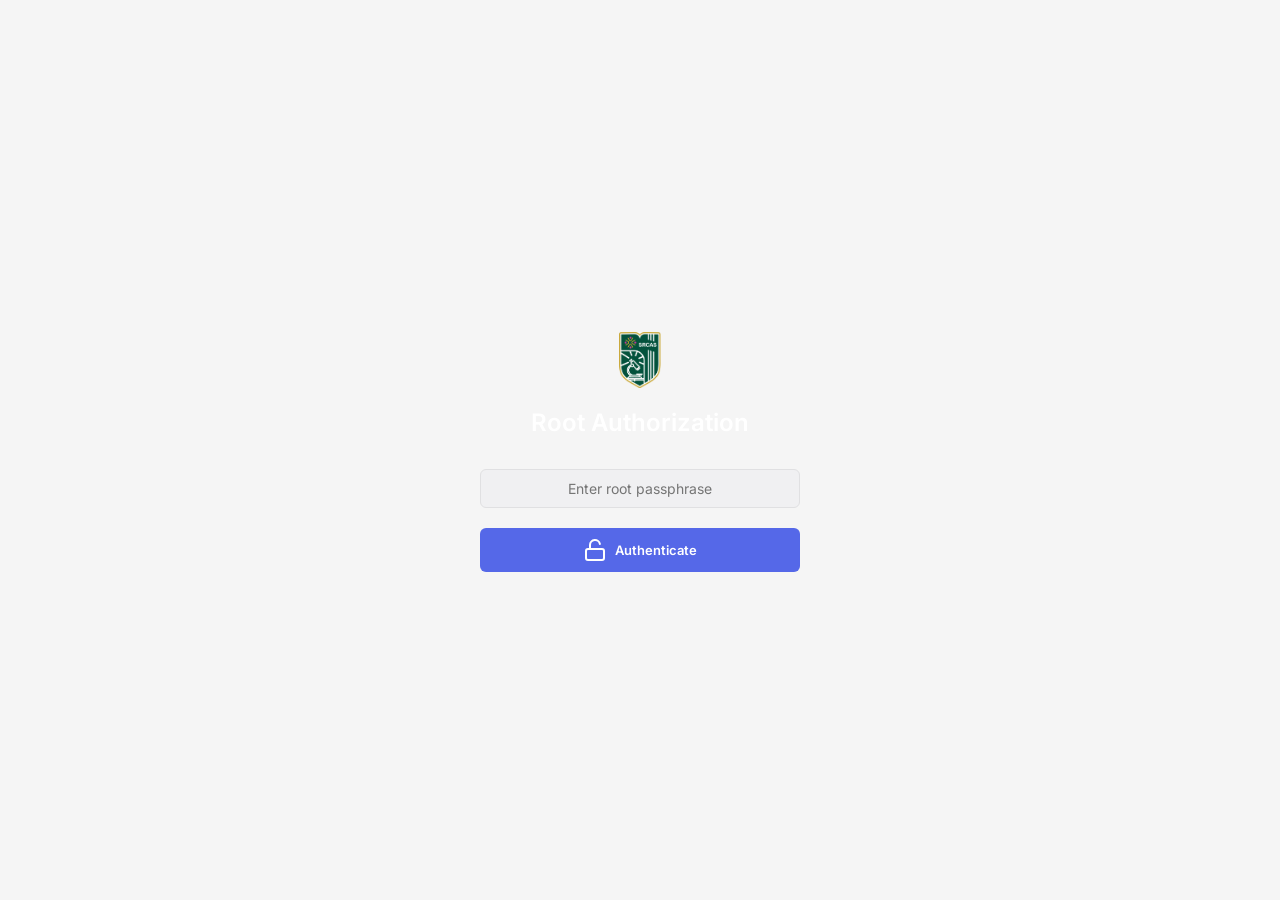
<file: static/admin.html>
<!DOCTYPE html>
<html lang="en">
<head>
    <meta charset="UTF-8">
    <meta name="viewport" content="width=device-width, initial-scale=1.0">
    <title>SRCAS Root Admin</title>
    <link rel="stylesheet" href="/static/fonts/inter.css">
    <link rel="stylesheet" href="/static/style.css?v=1.4">
    <script src="/static/lucide.min.js"></script>
    <style>
        .hidden { display: none !important; }
        .login-wrapper {
            display: flex;
            align-items: center;
            justify-content: center;
            min-height: 100vh;
            background-color: var(--color-bg);
        }
        .login-panel {
            background: var(--color-card);
            border-radius: var(--radius-lg);
            padding: 40px;
            width: 100%;
            max-width: 400px;
            border: 1px solid var(--color-gray-800);
            box-shadow: var(--shadow-lg);
            text-align: center;
        }
        .login-panel h2 {
            margin: 16px 0 32px 0;
            color: white;
            font-size: 24px;
            font-weight: 600;
        }
        .admin-form-row {
            display: flex;
            gap: 12px;
            align-items: stretch;
            flex-wrap: wrap;
        }
        .admin-form-row > input,
        .admin-form-row > select {
            flex: 1;
            min-width: 140px;
        }
        /* Make sure cards fill height nicely */
        .admin-card {
            display: flex;
            flex-direction: column;
            height: 100%;
        }
        .admin-card .card-body {
            flex: 1;
            display: flex;
            flex-direction: column;
            justify-content: space-between;
        }
        .admin-card form {
            margin-top: auto;
        }
    </style>
</head>
<body class="theme-nordic">
    <div id="toast-container" class="toast-container"></div>
    
    <!-- Login Screen -->
    <div class="login-wrapper" id="login-view">
        <div class="login-panel">
            <div style="margin: 0 auto 16px auto; width: 64px; height: 64px; display: flex; justify-content: center; align-items: center;">
                <img src="/static/srcas_logo.png" alt="SRCAS" style="width: 56px; height: 56px; object-fit: contain;">
            </div>
            <h2>Root Authorization</h2>
            <form id="login-form">
                <div class="form-group" style="margin-bottom: 20px;">
                    <input type="password" id="admin-password" class="form-control" placeholder="Enter root passphrase" required style="text-align: center;">
                </div>
                <button type="submit" class="btn btn-primary" style="width: 100%;">
                    <i data-lucide="unlock"></i> <span>Authenticate</span>
                </button>
            </form>
        </div>
    </div>

    <!-- Dashboard Screen -->
    <div class="app-container hidden" id="dashboard-view">
        <aside class="sidebar">
            <div class="sidebar-brand">
                <img src="/static/srcas_logo.png" alt="SRCAS" class="brand-logo-img">
                <div class="brand-text">
                    <h2>SRCAS</h2>
                    <span>Root Admin</span>
                </div>
            </div>
            <nav class="sidebar-menu">
                <a href="#" class="menu-item active">
                    <i data-lucide="terminal-square"></i>
                    <span>Admin Tools</span>
                </a>
                <a href="/" class="menu-item">
                    <i data-lucide="arrow-left"></i>
                    <span>Back to App</span>
                </a>
            </nav>
            <div class="sidebar-footer">
                <button id="logout-btn" class="btn btn-danger" style="width: 100%;">
                    <i data-lucide="log-out"></i>
                    <span>Logout</span>
                </button>
            </div>
        </aside>

        <main class="content-area">
            <header class="top-header">
                <div class="header-title">
                    <h1>Admin Dashboard</h1>
                    <p class="text-secondary">Root privileges and system overrides</p>
                </div>
                <div class="header-actions">
                    <div class="time-widget" style="background: rgba(37, 99, 235, 0.1); border-color: rgba(37, 99, 235, 0.2); color: var(--color-primary);">
                        <i data-lucide="shield"></i>
                        <span>Root Session Active</span>
                    </div>
                </div>
            </header>

            <div class="tab-content-container">
                <section class="tab-content active">
                    <div class="dashboard-grid" style="display: grid; grid-template-columns: repeat(auto-fit, minmax(400px, 1fr)); gap: 24px;">
                        
                        <div class="dashboard-card form-column admin-card" style="grid-column: 1 / -1;">
                            <div class="card-header">
                                <div class="card-header-title">
                                    <div class="metric-icon blue-glow" style="width: 32px; height: 32px;"><i data-lucide="camera" style="width: 16px;"></i></div>
                                    <h3 style="margin: 0;">Private Face Registration</h3>
                                </div>
                            </div>
                            <div class="card-body">
                                <p class="text-secondary" style="margin-bottom: 20px;">Securely register a new user face into the system. The camera feed is disabled by default.</p>
                                <label class="confidence-toggle admin-confidence-toggle" for="admin-confidence-60-toggle">
                                    <input type="checkbox" id="admin-confidence-60-toggle">
                                    <span>Require 60%+ confidence for face attendance</span>
                                </label>
                                
                                <form id="admin-register-form">
                                    <div class="form-group admin-form-row" style="margin-bottom: 12px;">
                                        <input type="text" id="admin-reg-no" class="form-control" placeholder="Registration No (e.g. FY-2026-001)" required>
                                        <button type="submit" class="btn btn-primary" id="btn-start-reg"><i data-lucide="video"></i> Start Camera</button>
                                    </div>
                                </form>

                                <div id="admin-camera-container" class="hidden" style="margin-top: 20px; text-align: center; position: relative;">
                                    <video id="admin-video" autoplay playsinline muted style="width: 100%; max-width: 400px; border-radius: 10px; border: 2px solid var(--color-primary);"></video>
                                    <canvas id="admin-canvas" style="display: none;"></canvas>
                                    
                                    <div id="admin-countdown-overlay" style="display: none; position: absolute; top: 0; left: 0; right: 0; bottom: 0; align-items: center; justify-content: center; background: rgba(0,0,0,0.5); border-radius: 10px;">
                                        <span id="admin-countdown-number" style="font-size: 80px; color: white; font-weight: bold; text-shadow: 0 4px 10px rgba(0,0,0,0.8);">6</span>
                                    </div>

                                    <div id="admin-progress-container" style="display: none; margin-top: 15px; width: 100%; max-width: 400px; margin-inline: auto;">
                                        <div style="display: flex; justify-content: space-between; margin-bottom: 5px; font-size: 12px; color: var(--text-secondary);">
                                            <span>Capturing Faces...</span>
                                            <span id="admin-progress-text">0%</span>
                                        </div>
                                        <div style="height: 8px; background: rgba(0,0,0,0.5); border-radius: 4px; overflow: hidden;">
                                            <div id="admin-progress-bar" style="height: 100%; width: 0%; background: var(--color-primary); transition: width 0.3s ease;"></div>
                                        </div>
                                    </div>
                                </div>
                            </div>
                        </div>
                        
                        <div class="dashboard-card form-column admin-card">
                            <div class="card-header">
                                <div class="card-header-title">
                                    <div class="metric-icon blue-glow" style="width: 32px; height: 32px;"><i data-lucide="clock" style="width: 16px;"></i></div>
                                    <h3 style="margin: 0;">Force Attendance Log</h3>
                                </div>
                            </div>
                            <div class="card-body">
                                <p class="text-secondary" style="margin-bottom: 20px;">Bypass camera detection and manually force a check-in or check-out event.</p>
                                <form id="manual-log-form">
                                    <div class="form-group admin-form-row">
                                        <input type="text" id="manual-reg" class="form-control" placeholder="Registration No" required>
                                        <select id="manual-mode" class="form-control" style="flex: 0.8;">
                                            <option value="check_in">Check In</option>
                                            <option value="check_out">Check Out</option>
                                        </select>
                                        <button type="submit" class="btn btn-success"><i data-lucide="play"></i></button>
                                    </div>
                                </form>
                            </div>
                        </div>

                        <div class="dashboard-card form-column admin-card">
                            <div class="card-header">
                                <div class="card-header-title">
                                    <div class="metric-icon purple-glow" style="width: 32px; height: 32px;"><i data-lucide="file-edit" style="width: 16px;"></i></div>
                                    <h3 style="margin: 0;">Modify Timestamp</h3>
                                </div>
                            </div>
                            <div class="card-body">
                                <p class="text-secondary" style="margin-bottom: 20px;">Overwrite the exact HH:MM:SS timestamps for an existing log.</p>
                                <form id="edit-log-form">
                                    <div class="form-group admin-form-row" style="margin-bottom: 12px;">
                                        <input type="text" id="edit-reg" class="form-control" placeholder="Reg No" required>
                                        <input type="date" id="edit-date" class="form-control" required>
                                    </div>
                                    <div class="form-group admin-form-row">
                                        <input type="time" id="edit-in" class="form-control" placeholder="IN (HH:MM:SS)" step="1">
                                        <input type="time" id="edit-out" class="form-control" placeholder="OUT (HH:MM:SS)" step="1">
                                        <button type="submit" class="btn btn-warning"><i data-lucide="save"></i></button>
                                    </div>
                                </form>
                            </div>
                        </div>

                        <div class="dashboard-card form-column admin-card">
                            <div class="card-header">
                                <div class="card-header-title">
                                    <div class="metric-icon green-glow" style="width: 32px; height: 32px;"><i data-lucide="unlock-keyhole" style="width: 16px;"></i></div>
                                    <h3 style="margin: 0;">Release Cooldown</h3>
                                </div>
                            </div>
                            <div class="card-body">
                                <p class="text-secondary" style="margin-bottom: 20px;">Bypass the 1.5-minute anti-spam cooldown lock for a specific user.</p>
                                <form id="cooldown-form">
                                    <div class="form-group admin-form-row">
                                        <input type="text" id="cooldown-reg" class="form-control" placeholder="Reg No (or type 'ALL')" required>
                                        <button type="submit" class="btn btn-primary"><i data-lucide="zap"></i> Release</button>
                                    </div>
                                </form>
                            </div>
                        </div>

                        <div class="dashboard-card form-column admin-card">
                            <div class="card-header">
                                <div class="card-header-title">
                                    <div class="metric-icon yellow-glow" style="width: 32px; height: 32px;"><i data-lucide="log-out" style="width: 16px;"></i></div>
                                    <h3 style="margin: 0;">Force Checkout (In Only)</h3>
                                </div>
                            </div>
                            <div class="card-body">
                                <p class="text-secondary" style="margin-bottom: 20px;">Force check-out all users who are currently checked in (already in campus), leaving absent users untouched.</p>
                                <form id="force-checkout-active-form">
                                    <div class="form-group admin-form-row">
                                        <button type="submit" class="btn btn-warning" style="width: 100%;"><i data-lucide="log-out"></i> Force Checkout Active</button>
                                    </div>
                                </form>
                            </div>
                        </div>

                        <div class="dashboard-card form-column admin-card">
                            <div class="card-header">
                                <div class="card-header-title">
                                    <div class="metric-icon red-glow" style="width: 32px; height: 32px;"><i data-lucide="power-off" style="width: 16px;"></i></div>
                                    <h3 style="margin: 0;">Session Ended</h3>
                                </div>
                            </div>
                            <div class="card-body">
                                <p class="text-secondary" style="margin-bottom: 20px;">Mark all users who haven't checked out today as Absent (MISSED).</p>
                                <form id="end-session-form">
                                    <div class="form-group admin-form-row">
                                        <button type="submit" class="btn btn-danger" style="width: 100%;"><i data-lucide="power"></i> End Session</button>
                                    </div>
                                </form>
                            </div>
                        </div>

                        <div class="dashboard-card form-column admin-card">
                            <div class="card-header">
                                <div class="card-header-title">
                                    <div class="metric-icon red-glow" style="width: 32px; height: 32px;"><i data-lucide="trash-2" style="width: 16px;"></i></div>
                                    <h3 style="margin: 0;">Erase Identity</h3>
                                </div>
                            </div>
                            <div class="card-body">
                                <p class="text-secondary" style="margin-bottom: 20px;">Permanently delete a user, wiping their face embeddings and all history.</p>
                                <form id="remove-user-form">
                                    <div class="form-group admin-form-row">
                                        <input type="text" id="remove-reg" class="form-control" placeholder="Registration No" required>
                                        <button type="submit" class="btn btn-danger"><i data-lucide="user-x"></i> Purge</button>
                                    </div>
                                </form>
                            </div>
                        </div>

                        <!-- Active User Cooldowns Card -->
                        <div class="dashboard-card form-column admin-card" style="grid-column: 1 / -1; margin-top: 10px;">
                            <div class="card-header" style="display: flex; justify-content: space-between; align-items: center; flex-wrap: wrap; gap: 10px;">
                                <div class="card-header-title">
                                    <div class="metric-icon red-glow" style="width: 32px; height: 32px;"><i data-lucide="snowflake" style="width: 16px;"></i></div>
                                    <h3 style="margin: 0;">Active User Cooldowns</h3>
                                </div>
                                <div style="display: flex; gap: 10px; align-items: center;">
                                    <span id="cooldown-summary-badge" class="badge" style="background: rgba(239, 68, 68, 0.15); color: var(--color-danger); font-size: 13px; padding: 6px 12px; border-radius: 20px; font-weight: 600;">0 Active</span>
                                    <button id="clear-all-cooldowns-btn" class="btn btn-danger btn-sm"><i data-lucide="shield-alert"></i> Clear All Cooldowns</button>
                                </div>
                            </div>
                            <div class="card-body">
                                <p class="text-secondary" style="margin-bottom: 15px;">Monitor students currently locked in anti-spam cooldown across all kiosks and selectively or globally release locks.</p>
                                
                                <div style="display: flex; gap: 12px; margin-bottom: 15px; flex-wrap: wrap;">
                                    <input type="text" id="cooldown-search-input" class="form-control" placeholder="Search by reg no, name..." style="flex: 2; min-width: 200px;">
                                    <button id="refresh-cooldown-list-btn" class="btn btn-secondary btn-sm"><i data-lucide="refresh-cw"></i> Refresh</button>
                                </div>

                                <div style="max-height: 250px; overflow-y: auto; border: 1px solid var(--color-gray-800); border-radius: 8px;">
                                    <table class="table" style="width: 100%; border-collapse: collapse; text-align: left;">
                                        <thead style="position: sticky; top: 0; background: var(--color-card); border-bottom: 1px solid var(--color-gray-800); z-index: 2;">
                                            <tr>
                                                <th style="padding: 10px 14px;">Reg No</th>
                                                <th style="padding: 10px 14px;">Name</th>
                                                <th style="padding: 10px 14px;">Department</th>
                                                <th style="padding: 10px 14px;">Cooldown Remaining</th>
                                                <th style="padding: 10px 14px; text-align: center;">Action</th>
                                            </tr>
                                        </thead>
                                        <tbody id="cooldown-tbody">
                                            <tr>
                                                <td colspan="5" style="text-align: center; padding: 20px; color: var(--text-secondary);">No active cooldowns found.</td>
                                            </tr>
                                        </tbody>
                                    </table>
                                </div>
                            </div>
                        </div>

                        <!-- Face Embeddings Registry Card -->
                        <div class="dashboard-card form-column admin-card" style="grid-column: 1 / -1; margin-top: 10px;">
                            <div class="card-header" style="display: flex; justify-content: space-between; align-items: center;">
                                <div class="card-header-title">
                                    <div class="metric-icon blue-glow" style="width: 32px; height: 32px;"><i data-lucide="scan-face" style="width: 16px;"></i></div>
                                    <h3 style="margin: 0;">Face Embeddings Registry</h3>
                                </div>
                                <span id="face-embeddings-summary-badge" class="badge" style="background: rgba(37, 99, 235, 0.15); color: var(--color-primary); font-size: 13px; padding: 6px 12px; border-radius: 20px; font-weight: 600;">Loading...</span>
                            </div>
                            <div class="card-body">
                                <p class="text-secondary" style="margin-bottom: 15px;">Verify which students have enrolled face embeddings and identify students missing face data for attendance recognition.</p>
                                
                                <div style="display: flex; gap: 12px; margin-bottom: 15px; flex-wrap: wrap;">
                                    <input type="text" id="face-search-input" class="form-control" placeholder="Search by name, reg no, dept..." style="flex: 2; min-width: 200px;">
                                    <select id="face-filter-select" class="form-control" style="flex: 1; min-width: 150px;">
                                        <option value="all">All Students</option>
                                        <option value="registered">Registered Faces Only</option>
                                        <option value="missing">Missing Face Data Only</option>
                                    </select>
                                    <button id="refresh-face-list-btn" class="btn btn-secondary btn-sm"><i data-lucide="refresh-cw"></i> Refresh</button>
                                </div>

                                <div style="max-height: 350px; overflow-y: auto; border: 1px solid var(--color-gray-800); border-radius: 8px;">
                                    <table class="table" style="width: 100%; border-collapse: collapse; text-align: left;">
                                        <thead style="position: sticky; top: 0; background: var(--color-card); border-bottom: 1px solid var(--color-gray-800); z-index: 2;">
                                            <tr>
                                                <th style="padding: 10px 14px;">Reg No</th>
                                                <th style="padding: 10px 14px;">Name</th>
                                                <th style="padding: 10px 14px;">Department</th>
                                                <th style="padding: 10px 14px;">Shift</th>
                                                <th style="padding: 10px 14px; text-align: center;">Face Status</th>
                                            </tr>
                                        </thead>
                                        <tbody id="face-embeddings-tbody">
                                            <tr>
                                                <td colspan="5" style="text-align: center; padding: 20px; color: var(--text-secondary);">Loading student registry...</td>
                                            </tr>
                                        </tbody>
                                    </table>
                                </div>
                            </div>
                        </div>

                    </div>
                </section>
            </div>
        </main>
    </div>

    <script src="/static/admin.js?v=1.1"></script>
    <script>lucide.createIcons();</script>
</body>
</html>
</file>
<file: static/fonts/inter.css>
/* cyrillic-ext */
@font-face {
  font-family: 'Inter';
  font-style: normal;
  font-weight: 300;
  font-display: swap;
  src: url(inter-3.woff2) format('woff2');
  unicode-range: U+0460-052F, U+1C80-1C8A, U+20B4, U+2DE0-2DFF, U+A640-A69F, U+FE2E-FE2F;
}
/* cyrillic */
@font-face {
  font-family: 'Inter';
  font-style: normal;
  font-weight: 300;
  font-display: swap;
  src: url(inter-0.woff2) format('woff2');
  unicode-range: U+0301, U+0400-045F, U+0490-0491, U+04B0-04B1, U+2116;
}
/* greek-ext */
@font-face {
  font-family: 'Inter';
  font-style: normal;
  font-weight: 300;
  font-display: swap;
  src: url(inter-6.woff2) format('woff2');
  unicode-range: U+1F00-1FFF;
}
/* greek */
@font-face {
  font-family: 'Inter';
  font-style: normal;
  font-weight: 300;
  font-display: swap;
  src: url(inter-5.woff2) format('woff2');
  unicode-range: U+0370-0377, U+037A-037F, U+0384-038A, U+038C, U+038E-03A1, U+03A3-03FF;
}
/* vietnamese */
@font-face {
  font-family: 'Inter';
  font-style: normal;
  font-weight: 300;
  font-display: swap;
  src: url(inter-1.woff2) format('woff2');
  unicode-range: U+0102-0103, U+0110-0111, U+0128-0129, U+0168-0169, U+01A0-01A1, U+01AF-01B0, U+0300-0301, U+0303-0304, U+0308-0309, U+0323, U+0329, U+1EA0-1EF9, U+20AB;
}
/* latin-ext */
@font-face {
  font-family: 'Inter';
  font-style: normal;
  font-weight: 300;
  font-display: swap;
  src: url(inter-2.woff2) format('woff2');
  unicode-range: U+0100-02BA, U+02BD-02C5, U+02C7-02CC, U+02CE-02D7, U+02DD-02FF, U+0304, U+0308, U+0329, U+1D00-1DBF, U+1E00-1E9F, U+1EF2-1EFF, U+2020, U+20A0-20AB, U+20AD-20C0, U+2113, U+2C60-2C7F, U+A720-A7FF;
}
/* latin */
@font-face {
  font-family: 'Inter';
  font-style: normal;
  font-weight: 300;
  font-display: swap;
  src: url(inter-4.woff2) format('woff2');
  unicode-range: U+0000-00FF, U+0131, U+0152-0153, U+02BB-02BC, U+02C6, U+02DA, U+02DC, U+0304, U+0308, U+0329, U+2000-206F, U+20AC, U+2122, U+2191, U+2193, U+2212, U+2215, U+FEFF, U+FFFD;
}
/* cyrillic-ext */
@font-face {
  font-family: 'Inter';
  font-style: normal;
  font-weight: 400;
  font-display: swap;
  src: url(inter-3.woff2) format('woff2');
  unicode-range: U+0460-052F, U+1C80-1C8A, U+20B4, U+2DE0-2DFF, U+A640-A69F, U+FE2E-FE2F;
}
/* cyrillic */
@font-face {
  font-family: 'Inter';
  font-style: normal;
  font-weight: 400;
  font-display: swap;
  src: url(inter-0.woff2) format('woff2');
  unicode-range: U+0301, U+0400-045F, U+0490-0491, U+04B0-04B1, U+2116;
}
/* greek-ext */
@font-face {
  font-family: 'Inter';
  font-style: normal;
  font-weight: 400;
  font-display: swap;
  src: url(inter-6.woff2) format('woff2');
  unicode-range: U+1F00-1FFF;
}
/* greek */
@font-face {
  font-family: 'Inter';
  font-style: normal;
  font-weight: 400;
  font-display: swap;
  src: url(inter-5.woff2) format('woff2');
  unicode-range: U+0370-0377, U+037A-037F, U+0384-038A, U+038C, U+038E-03A1, U+03A3-03FF;
}
/* vietnamese */
@font-face {
  font-family: 'Inter';
  font-style: normal;
  font-weight: 400;
  font-display: swap;
  src: url(inter-1.woff2) format('woff2');
  unicode-range: U+0102-0103, U+0110-0111, U+0128-0129, U+0168-0169, U+01A0-01A1, U+01AF-01B0, U+0300-0301, U+0303-0304, U+0308-0309, U+0323, U+0329, U+1EA0-1EF9, U+20AB;
}
/* latin-ext */
@font-face {
  font-family: 'Inter';
  font-style: normal;
  font-weight: 400;
  font-display: swap;
  src: url(inter-2.woff2) format('woff2');
  unicode-range: U+0100-02BA, U+02BD-02C5, U+02C7-02CC, U+02CE-02D7, U+02DD-02FF, U+0304, U+0308, U+0329, U+1D00-1DBF, U+1E00-1E9F, U+1EF2-1EFF, U+2020, U+20A0-20AB, U+20AD-20C0, U+2113, U+2C60-2C7F, U+A720-A7FF;
}
/* latin */
@font-face {
  font-family: 'Inter';
  font-style: normal;
  font-weight: 400;
  font-display: swap;
  src: url(inter-4.woff2) format('woff2');
  unicode-range: U+0000-00FF, U+0131, U+0152-0153, U+02BB-02BC, U+02C6, U+02DA, U+02DC, U+0304, U+0308, U+0329, U+2000-206F, U+20AC, U+2122, U+2191, U+2193, U+2212, U+2215, U+FEFF, U+FFFD;
}
/* cyrillic-ext */
@font-face {
  font-family: 'Inter';
  font-style: normal;
  font-weight: 500;
  font-display: swap;
  src: url(inter-3.woff2) format('woff2');
  unicode-range: U+0460-052F, U+1C80-1C8A, U+20B4, U+2DE0-2DFF, U+A640-A69F, U+FE2E-FE2F;
}
/* cyrillic */
@font-face {
  font-family: 'Inter';
  font-style: normal;
  font-weight: 500;
  font-display: swap;
  src: url(inter-0.woff2) format('woff2');
  unicode-range: U+0301, U+0400-045F, U+0490-0491, U+04B0-04B1, U+2116;
}
/* greek-ext */
@font-face {
  font-family: 'Inter';
  font-style: normal;
  font-weight: 500;
  font-display: swap;
  src: url(inter-6.woff2) format('woff2');
  unicode-range: U+1F00-1FFF;
}
/* greek */
@font-face {
  font-family: 'Inter';
  font-style: normal;
  font-weight: 500;
  font-display: swap;
  src: url(inter-5.woff2) format('woff2');
  unicode-range: U+0370-0377, U+037A-037F, U+0384-038A, U+038C, U+038E-03A1, U+03A3-03FF;
}
/* vietnamese */
@font-face {
  font-family: 'Inter';
  font-style: normal;
  font-weight: 500;
  font-display: swap;
  src: url(inter-1.woff2) format('woff2');
  unicode-range: U+0102-0103, U+0110-0111, U+0128-0129, U+0168-0169, U+01A0-01A1, U+01AF-01B0, U+0300-0301, U+0303-0304, U+0308-0309, U+0323, U+0329, U+1EA0-1EF9, U+20AB;
}
/* latin-ext */
@font-face {
  font-family: 'Inter';
  font-style: normal;
  font-weight: 500;
  font-display: swap;
  src: url(inter-2.woff2) format('woff2');
  unicode-range: U+0100-02BA, U+02BD-02C5, U+02C7-02CC, U+02CE-02D7, U+02DD-02FF, U+0304, U+0308, U+0329, U+1D00-1DBF, U+1E00-1E9F, U+1EF2-1EFF, U+2020, U+20A0-20AB, U+20AD-20C0, U+2113, U+2C60-2C7F, U+A720-A7FF;
}
/* latin */
@font-face {
  font-family: 'Inter';
  font-style: normal;
  font-weight: 500;
  font-display: swap;
  src: url(inter-4.woff2) format('woff2');
  unicode-range: U+0000-00FF, U+0131, U+0152-0153, U+02BB-02BC, U+02C6, U+02DA, U+02DC, U+0304, U+0308, U+0329, U+2000-206F, U+20AC, U+2122, U+2191, U+2193, U+2212, U+2215, U+FEFF, U+FFFD;
}
/* cyrillic-ext */
@font-face {
  font-family: 'Inter';
  font-style: normal;
  font-weight: 600;
  font-display: swap;
  src: url(inter-3.woff2) format('woff2');
  unicode-range: U+0460-052F, U+1C80-1C8A, U+20B4, U+2DE0-2DFF, U+A640-A69F, U+FE2E-FE2F;
}
/* cyrillic */
@font-face {
  font-family: 'Inter';
  font-style: normal;
  font-weight: 600;
  font-display: swap;
  src: url(inter-0.woff2) format('woff2');
  unicode-range: U+0301, U+0400-045F, U+0490-0491, U+04B0-04B1, U+2116;
}
/* greek-ext */
@font-face {
  font-family: 'Inter';
  font-style: normal;
  font-weight: 600;
  font-display: swap;
  src: url(inter-6.woff2) format('woff2');
  unicode-range: U+1F00-1FFF;
}
/* greek */
@font-face {
  font-family: 'Inter';
  font-style: normal;
  font-weight: 600;
  font-display: swap;
  src: url(inter-5.woff2) format('woff2');
  unicode-range: U+0370-0377, U+037A-037F, U+0384-038A, U+038C, U+038E-03A1, U+03A3-03FF;
}
/* vietnamese */
@font-face {
  font-family: 'Inter';
  font-style: normal;
  font-weight: 600;
  font-display: swap;
  src: url(inter-1.woff2) format('woff2');
  unicode-range: U+0102-0103, U+0110-0111, U+0128-0129, U+0168-0169, U+01A0-01A1, U+01AF-01B0, U+0300-0301, U+0303-0304, U+0308-0309, U+0323, U+0329, U+1EA0-1EF9, U+20AB;
}
/* latin-ext */
@font-face {
  font-family: 'Inter';
  font-style: normal;
  font-weight: 600;
  font-display: swap;
  src: url(inter-2.woff2) format('woff2');
  unicode-range: U+0100-02BA, U+02BD-02C5, U+02C7-02CC, U+02CE-02D7, U+02DD-02FF, U+0304, U+0308, U+0329, U+1D00-1DBF, U+1E00-1E9F, U+1EF2-1EFF, U+2020, U+20A0-20AB, U+20AD-20C0, U+2113, U+2C60-2C7F, U+A720-A7FF;
}
/* latin */
@font-face {
  font-family: 'Inter';
  font-style: normal;
  font-weight: 600;
  font-display: swap;
  src: url(inter-4.woff2) format('woff2');
  unicode-range: U+0000-00FF, U+0131, U+0152-0153, U+02BB-02BC, U+02C6, U+02DA, U+02DC, U+0304, U+0308, U+0329, U+2000-206F, U+20AC, U+2122, U+2191, U+2193, U+2212, U+2215, U+FEFF, U+FFFD;
}
/* cyrillic-ext */
@font-face {
  font-family: 'Inter';
  font-style: normal;
  font-weight: 700;
  font-display: swap;
  src: url(inter-3.woff2) format('woff2');
  unicode-range: U+0460-052F, U+1C80-1C8A, U+20B4, U+2DE0-2DFF, U+A640-A69F, U+FE2E-FE2F;
}
/* cyrillic */
@font-face {
  font-family: 'Inter';
  font-style: normal;
  font-weight: 700;
  font-display: swap;
  src: url(inter-0.woff2) format('woff2');
  unicode-range: U+0301, U+0400-045F, U+0490-0491, U+04B0-04B1, U+2116;
}
/* greek-ext */
@font-face {
  font-family: 'Inter';
  font-style: normal;
  font-weight: 700;
  font-display: swap;
  src: url(inter-6.woff2) format('woff2');
  unicode-range: U+1F00-1FFF;
}
/* greek */
@font-face {
  font-family: 'Inter';
  font-style: normal;
  font-weight: 700;
  font-display: swap;
  src: url(inter-5.woff2) format('woff2');
  unicode-range: U+0370-0377, U+037A-037F, U+0384-038A, U+038C, U+038E-03A1, U+03A3-03FF;
}
/* vietnamese */
@font-face {
  font-family: 'Inter';
  font-style: normal;
  font-weight: 700;
  font-display: swap;
  src: url(inter-1.woff2) format('woff2');
  unicode-range: U+0102-0103, U+0110-0111, U+0128-0129, U+0168-0169, U+01A0-01A1, U+01AF-01B0, U+0300-0301, U+0303-0304, U+0308-0309, U+0323, U+0329, U+1EA0-1EF9, U+20AB;
}
/* latin-ext */
@font-face {
  font-family: 'Inter';
  font-style: normal;
  font-weight: 700;
  font-display: swap;
  src: url(inter-2.woff2) format('woff2');
  unicode-range: U+0100-02BA, U+02BD-02C5, U+02C7-02CC, U+02CE-02D7, U+02DD-02FF, U+0304, U+0308, U+0329, U+1D00-1DBF, U+1E00-1E9F, U+1EF2-1EFF, U+2020, U+20A0-20AB, U+20AD-20C0, U+2113, U+2C60-2C7F, U+A720-A7FF;
}
/* latin */
@font-face {
  font-family: 'Inter';
  font-style: normal;
  font-weight: 700;
  font-display: swap;
  src: url(inter-4.woff2) format('woff2');
  unicode-range: U+0000-00FF, U+0131, U+0152-0153, U+02BB-02BC, U+02C6, U+02DA, U+02DC, U+0304, U+0308, U+0329, U+2000-206F, U+20AC, U+2122, U+2191, U+2193, U+2212, U+2215, U+FEFF, U+FFFD;
}
/* cyrillic-ext */
@font-face {
  font-family: 'Inter';
  font-style: normal;
  font-weight: 800;
  font-display: swap;
  src: url(inter-3.woff2) format('woff2');
  unicode-range: U+0460-052F, U+1C80-1C8A, U+20B4, U+2DE0-2DFF, U+A640-A69F, U+FE2E-FE2F;
}
/* cyrillic */
@font-face {
  font-family: 'Inter';
  font-style: normal;
  font-weight: 800;
  font-display: swap;
  src: url(inter-0.woff2) format('woff2');
  unicode-range: U+0301, U+0400-045F, U+0490-0491, U+04B0-04B1, U+2116;
}
/* greek-ext */
@font-face {
  font-family: 'Inter';
  font-style: normal;
  font-weight: 800;
  font-display: swap;
  src: url(inter-6.woff2) format('woff2');
  unicode-range: U+1F00-1FFF;
}
/* greek */
@font-face {
  font-family: 'Inter';
  font-style: normal;
  font-weight: 800;
  font-display: swap;
  src: url(inter-5.woff2) format('woff2');
  unicode-range: U+0370-0377, U+037A-037F, U+0384-038A, U+038C, U+038E-03A1, U+03A3-03FF;
}
/* vietnamese */
@font-face {
  font-family: 'Inter';
  font-style: normal;
  font-weight: 800;
  font-display: swap;
  src: url(inter-1.woff2) format('woff2');
  unicode-range: U+0102-0103, U+0110-0111, U+0128-0129, U+0168-0169, U+01A0-01A1, U+01AF-01B0, U+0300-0301, U+0303-0304, U+0308-0309, U+0323, U+0329, U+1EA0-1EF9, U+20AB;
}
/* latin-ext */
@font-face {
  font-family: 'Inter';
  font-style: normal;
  font-weight: 800;
  font-display: swap;
  src: url(inter-2.woff2) format('woff2');
  unicode-range: U+0100-02BA, U+02BD-02C5, U+02C7-02CC, U+02CE-02D7, U+02DD-02FF, U+0304, U+0308, U+0329, U+1D00-1DBF, U+1E00-1E9F, U+1EF2-1EFF, U+2020, U+20A0-20AB, U+20AD-20C0, U+2113, U+2C60-2C7F, U+A720-A7FF;
}
/* latin */
@font-face {
  font-family: 'Inter';
  font-style: normal;
  font-weight: 800;
  font-display: swap;
  src: url(inter-4.woff2) format('woff2');
  unicode-range: U+0000-00FF, U+0131, U+0152-0153, U+02BB-02BC, U+02C6, U+02DA, U+02DC, U+0304, U+0308, U+0329, U+2000-206F, U+20AC, U+2122, U+2191, U+2193, U+2212, U+2215, U+FEFF, U+FFFD;
}
</file>
<file: static/style.css>
/* Design tokens — neutral gray palette */
:root {
    --bg-main: #111113;
    --bg-card: #19191c;
    --bg-sidebar: #151517;
    --border-color: #2a2a2e;
    --border-hover: #3a3a3f;
    
    --color-primary: #6e7ff5;
    --color-primary-grad: #6e7ff5;
    --color-success: #3ec97a;
    --color-danger: #e5534b;
    --color-warning: #d29922;
    
    --text-primary: #e2e2e5;
    --text-secondary: #8b8b93;
    --text-muted: #56565e;
    
    --glow-blue: transparent;
    --glow-green: transparent;
    --glow-red: transparent;
    --glow-purple: transparent;
    
    --input-bg: #1e1e21;
    --input-focus-bg: #232326;
    --btn-sec-bg: #1e1e21;
    --btn-sec-hover: #28282c;
    --hover-bg: #1e1e21;
    --log-item-bg: transparent;
    --table-header-bg: #1a1a1d;
    
    --font-main: 'Inter', -apple-system, BlinkMacSystemFont, 'Segoe UI', system-ui, sans-serif;
    --sidebar-width: 240px;
    --header-height: 80px;
}

/* --- LIGHT THEME --- */
body.theme-nordic {
    --bg-main: #f5f5f5;
    --bg-card: #ffffff;
    --bg-sidebar: #fafafa;
    --border-color: #e0e0e2;
    --border-hover: #c8c8cc;
    
    --color-primary: #5568e8;
    --color-primary-grad: #5568e8;
    --color-success: #1a9a52;
    --color-danger: #d1342b;
    --color-warning: #b07d18;
    
    --text-primary: #1a1a1d;
    --text-secondary: #6e6e76;
    --text-muted: #9e9ea6;
    
    --input-bg: #f0f0f2;
    --input-focus-bg: #ffffff;
    --btn-sec-bg: #ebebed;
    --btn-sec-hover: #e0e0e3;
    --hover-bg: #f0f0f2;
    --log-item-bg: transparent;
    --table-header-bg: #f8f8f9;
}

body.theme-nordic select.form-control, body.theme-nordic select {
    background-image: url("data:image/svg+xml;charset=UTF-8,%3Csvg xmlns='http://www.w3.org/2000/svg' width='24' height='24' viewBox='0 0 24 24' fill='none' stroke='%236e6e76' stroke-width='2' stroke-linecap='round' stroke-linejoin='round'%3E%3Cpolyline points='6 9 12 15 18 9'%3E%3C/polyline%3E%3C/svg%3E");
    background-repeat: no-repeat;
    background-position: right 12px center;
    background-size: 16px;
}


* {
    margin: 0;
    padding: 0;
    box-sizing: border-box;
    font-family: var(--font-main);
    -webkit-font-smoothing: antialiased;
}

body {
    background-color: var(--bg-main);
    color: var(--text-primary);
    overflow-x: hidden;
    height: 100vh;
}

/* Scrollbar styling */
::-webkit-scrollbar {
    width: 6px;
    height: 6px;
}
::-webkit-scrollbar-track {
    background: var(--bg-main);
}
::-webkit-scrollbar-thumb {
    background: #1e293b;
    border-radius: 4px;
}
::-webkit-scrollbar-thumb:hover {
    background: #334155;
}

/* Layout container */
.app-container {
    display: flex;
    min-height: 100vh;
}

/* Sidebar navigation */
.sidebar {
    width: var(--sidebar-width);
    background-color: var(--bg-sidebar);
    border-right: 1px solid var(--border-color);
    display: flex;
    flex-direction: column;
    height: 100vh;
    position: fixed;
    z-index: 100;
}

.sidebar-brand {
    padding: 24px;
    display: flex;
    align-items: center;
    gap: 12px;
    border-bottom: 1px solid var(--border-color);
}

.brand-logo-img {
    width: 40px;
    height: 40px;
    object-fit: contain;
    flex-shrink: 0;
}

.brand-text h2 {
    font-size: 18px;
    font-weight: 800;
    letter-spacing: 0.5px;
    color: var(--text-primary);
}

.brand-text span {
    font-size: 11px;
    color: var(--text-secondary);
    font-weight: 500;
    text-transform: uppercase;
}

.sidebar-menu {
    padding: 24px 16px;
    display: flex;
    flex-direction: column;
    gap: 8px;
    flex-grow: 1;
}

.menu-item {
    display: flex;
    align-items: center;
    gap: 14px;
    padding: 12px 16px;
    color: var(--text-secondary);
    text-decoration: none;
    font-size: 14px;
    font-weight: 500;
    border-radius: 8px;
    transition: all 0.3s cubic-bezier(0.4, 0, 0.2, 1);
}

.menu-item i {
    width: 20px;
    height: 20px;
    transition: transform 0.3s;
}

.menu-item:hover {
    color: var(--text-primary);
    background-color: var(--hover-bg);
}

.menu-item:hover i {
    transform: scale(1.1);
}

.menu-item.active {
    color: var(--text-primary);
    background: rgba(59, 130, 246, 0.08);
    border-left: 2px solid var(--color-primary);
    border-radius: 0 6px 6px 0;
    padding-left: 14px;
}

.sidebar-footer {
    padding: 16px 20px;
    border-top: 1px solid var(--border-color);
    display: flex;
    flex-direction: column;
    gap: 12px;
}

.sidebar-ic-badge {
    display: flex;
    flex-direction: column;
    align-items: center;
    gap: 8px;
    padding: 14px;
    border: 1px solid var(--border-color);
    border-radius: 8px;
}

.sidebar-ic-badge img {
    height: 64px;
    width: auto;
    object-fit: contain;
}

.sidebar-ic-label {
    font-size: 10px;
    color: var(--text-muted);
    text-transform: uppercase;
    letter-spacing: 0.3px;
    font-weight: 500;
}

.connection-status {
    display: flex;
    align-items: center;
    gap: 10px;
    font-size: 12px;
    color: var(--text-secondary);
}

.status-indicator {
    width: 8px;
    height: 8px;
    border-radius: 50%;
}

.status-indicator.online {
    background-color: var(--color-success);
}

/* Main Content Area */
.content-area {
    margin-left: var(--sidebar-width);
    flex-grow: 1;
    padding: 40px;
    min-height: 100vh;
    display: flex;
    flex-direction: column;
}

/* Header */
.top-header {
    display: flex;
    justify-content: space-between;
    align-items: center;
    margin-bottom: 35px;
}

.header-actions {
    display: flex;
    align-items: center;
    gap: 12px;
}

.header-title h1 {
    font-size: 24px;
    font-weight: 700;
    letter-spacing: -0.3px;
    margin-bottom: 2px;
    color: var(--text-primary);
}

.text-secondary {
    color: var(--text-secondary);
}

.time-widget {
    background: var(--bg-card);
    border: 1px solid var(--border-color);
    padding: 8px 14px;
    border-radius: 8px;
    display: flex;
    align-items: center;
    gap: 8px;
    font-size: 13px;
    font-weight: 600;
    letter-spacing: 0.3px;
}

.time-widget i {
    width: 16px;
    height: 16px;
    color: var(--color-primary);
}

/* Tabs container */
.tab-content-container {
    flex-grow: 1;
}

.tab-content {
    display: none;
    animation: fadeIn 0.4s ease-out forwards;
}

.tab-content.active {
    display: block;
}

@keyframes fadeIn {
    from {
        opacity: 0;
        transform: translateY(8px);
    }
    to {
        opacity: 1;
        transform: translateY(0);
    }
}

/* Metrics Grid */
.metrics-grid {
    display: grid;
    grid-template-columns: repeat(auto-fit, minmax(220px, 1fr));
    gap: 24px;
    margin-bottom: 30px;
}

.metric-card {
    background: var(--bg-card);
    border: 1px solid var(--border-color);
    border-radius: 10px;
    padding: 20px;
    display: flex;
    align-items: center;
    gap: 16px;
    transition: border-color 0.15s;
}

.metric-card:hover {
    border-color: var(--border-hover);
}

.progress-ring-container {
    display: flex;
    align-items: center;
    justify-content: center;
    width: 48px;
    height: 48px;
}

.progress-ring {
    transform: rotate(-90deg);
}

.metric-icon {
    width: 44px;
    height: 44px;
    border-radius: 8px;
    display: flex;
    align-items: center;
    justify-content: center;
}

.metric-icon i {
    width: 20px;
    height: 20px;
}

.blue-glow {
    background: rgba(59, 130, 246, 0.1);
    color: var(--color-primary);
}

.green-glow {
    background: rgba(16, 185, 129, 0.1);
    color: var(--color-success);
}

.red-glow {
    background: rgba(244, 63, 94, 0.1);
    color: var(--color-danger);
}

.purple-glow {
    background: rgba(139, 92, 246, 0.1);
    color: #a78bfa;
}

.metric-details {
    display: flex;
    flex-direction: column;
}

.metric-label {
    font-size: 12px;
    color: var(--text-secondary);
    text-transform: uppercase;
    font-weight: 600;
    letter-spacing: 0.5px;
    margin-bottom: 4px;
}

.metric-value {
    font-size: 22px;
    font-weight: 700;
    color: var(--text-primary);
}

/* Dashboard layouts */
.dashboard-grid {
    display: grid;
    grid-template-columns: 1.8fr 1.2fr;
    gap: 24px;
}

.dashboard-card {
    background: var(--bg-card);
    border: 1px solid var(--border-color);
    border-radius: 10px;
    display: flex;
    flex-direction: column;
    overflow: hidden;
}

.card-header {
    padding: 20px 24px;
    border-bottom: 1px solid var(--border-color);
    display: flex;
    justify-content: space-between;
    align-items: center;
}

.card-header-title {
    display: flex;
    align-items: center;
    gap: 12px;
}

.card-header-title i {
    width: 20px;
    height: 20px;
}

.card-header-title h3 {
    font-size: 16px;
    font-weight: 700;
}

.card-body {
    padding: 24px;
}

.card-desc {
    font-size: 13px;
    margin-bottom: 20px;
    line-height: 1.5;
}

/* Badges */
.badge {
    padding: 4px 8px;
    border-radius: 4px;
    font-size: 10px;
    font-weight: 600;
    text-transform: uppercase;
    letter-spacing: 0.3px;
    background: rgba(255,255,255,0.06);
    border: 1px solid rgba(255,255,255,0.08);
}

.badge-pulse {
    background: rgba(244, 63, 94, 0.15);
    border-color: rgba(244, 63, 94, 0.3);
    color: var(--color-danger);
    position: relative;
    padding-left: 18px;
}

.badge-pulse::before {
    content: '';
    position: absolute;
    left: 8px;
    top: 50%;
    transform: translateY(-50%);
    width: 6px;
    height: 6px;
    border-radius: 50%;
    background-color: var(--color-danger);
    animation: pulse 1.2s infinite;
}

@keyframes pulse {
    0% { transform: translateY(-50%) scale(0.9); opacity: 1; }
    50% { transform: translateY(-50%) scale(1.3); opacity: 0.5; }
    100% { transform: translateY(-50%) scale(0.9); opacity: 1; }
}

/* Timeline logs */
.logs-timeline {
    display: flex;
    flex-direction: column;
    gap: 12px;
    max-height: 550px;
    overflow-y: auto;
    padding-right: 4px;
}

.log-item {
    display: flex;
    align-items: center;
    justify-content: space-between;
    padding: 10px 14px;
    background: var(--log-item-bg);
    border-bottom: 1px solid var(--border-color);
    transition: background 0.1s;
}

.log-item:hover {
    background: var(--hover-bg);
}

@keyframes slideIn {
    from { opacity: 0; transform: translateY(-5px); }
    to { opacity: 1; transform: translateY(0); }
}

.log-info {
    display: flex;
    align-items: center;
    gap: 14px;
}

.log-status-dot {
    width: 10px;
    height: 10px;
    border-radius: 50%;
}

.log-status-dot.in {
    background-color: var(--color-success);
}

.log-status-dot.out {
    background-color: var(--color-warning);
}

.log-details {
    display: flex;
    flex-direction: column;
}

.log-reg {
    font-size: 14px;
    font-weight: 700;
}

.log-meta {
    font-size: 11px;
    color: var(--text-secondary);
    margin-top: 2px;
}

.log-time-box {
    display: flex;
    flex-direction: column;
    align-items: flex-end;
}

.log-time {
    font-size: 13px;
    font-weight: 600;
}

.no-logs {
    padding: 40px;
    text-align: center;
    color: var(--text-muted);
    font-size: 14px;
}

/* Forms */
.form-group {
    margin-bottom: 20px;
    display: flex;
    flex-direction: column;
    gap: 8px;
}

.form-group label {
    font-size: 13px;
    font-weight: 600;
    color: var(--text-secondary);
}

.form-control, input[type="text"], input[type="email"], input[type="tel"], input[type="date"], input[type="time"], input[type="password"], input[type="number"], select {
    background: var(--input-bg);
    border: 1px solid var(--border-color);
    padding: 10px 14px;
    border-radius: 6px;
    color: var(--text-primary);
    font-size: 14px;
    outline: none;
    transition: border-color 0.15s;
    width: 100%;
}

select.form-control, select {
    appearance: none;
    -webkit-appearance: none;
    background-image: url("data:image/svg+xml;charset=UTF-8,%3Csvg xmlns='http://www.w3.org/2000/svg' width='24' height='24' viewBox='0 0 24 24' fill='none' stroke='%2394a3b8' stroke-width='2' stroke-linecap='round' stroke-linejoin='round'%3E%3Cpolyline points='6 9 12 15 18 9'%3E%3C/polyline%3E%3C/svg%3E");
    background-repeat: no-repeat;
    background-position: right 12px center;
    background-size: 16px;
    padding-right: 40px;
}

select.form-control option, select option {
    background: var(--bg-card);
    color: var(--text-primary);
}

.form-control:focus, input[type="text"]:focus, input[type="email"]:focus, input[type="tel"]:focus, input[type="date"]:focus, input[type="time"]:focus, input[type="password"]:focus, input[type="number"]:focus, select:focus {
    border-color: var(--color-primary);
    background: var(--input-focus-bg);
}

::-webkit-calendar-picker-indicator {
    filter: invert(0.8) sepia(1) hue-rotate(180deg) saturate(200%);
    cursor: pointer;
    opacity: 0.7;
    transition: 0.2s;
}

::-webkit-calendar-picker-indicator:hover {
    opacity: 1;
}

.input-helper {
    font-size: 11px;
    color: var(--text-muted);
}

/* Buttons */
.btn {
    display: inline-flex;
    align-items: center;
    justify-content: center;
    gap: 8px;
    padding: 10px 20px;
    font-size: 13px;
    font-weight: 600;
    border-radius: 6px;
    border: none;
    cursor: pointer;
    transition: background 0.15s, opacity 0.15s;
}

.btn-primary {
    background: var(--color-primary);
    color: white;
}

.btn-primary:hover:not(:disabled) {
    opacity: 0.85;
}

.btn-primary:active:not(:disabled) {
    opacity: 0.75;
}

.btn-secondary {
    background: var(--btn-sec-bg);
    color: var(--text-primary);
    border: 1px solid var(--border-color);
}

.btn-secondary:hover {
    background: var(--btn-sec-hover);
}

.btn-success {
    background: var(--color-success);
    color: white;
}

.btn-success:hover {
    opacity: 0.85;
}

.btn-danger {
    background: rgba(244, 63, 94, 0.15);
    color: var(--color-danger);
    border: 1px solid rgba(244, 63, 94, 0.2);
}

.btn-danger:hover {
    background: var(--color-danger);
    color: white;
}

.btn-sm {
    padding: 8px 16px;
    font-size: 12px;
}

.btn-block {
    display: flex;
    width: 100%;
}

.btn:disabled {
    opacity: 0.5;
    cursor: not-allowed;
}

.mt-10 { margin-top: 10px; }
.mt-15 { margin-top: 15px; }
.mt-20 { margin-top: 20px; }
.mb-10 { margin-bottom: 10px; }
.mb-15 { margin-bottom: 15px; }
.no-padding { padding: 0 !important; }

/* Instructions */
.instructions-box {
    background: rgba(59, 130, 246, 0.04);
    border: 1px solid rgba(59, 130, 246, 0.1);
    border-radius: 6px;
    padding: 14px;
    margin-bottom: 20px;
}

.instructions-box h4 {
    font-size: 13px;
    font-weight: 700;
    color: var(--color-primary);
    margin-bottom: 10px;
}

.instructions-box ol {
    padding-left: 18px;
    font-size: 12px;
    color: var(--text-secondary);
    display: flex;
    flex-direction: column;
    gap: 6px;
}

/* Registration layout */
.registration-layout {
    display: grid;
    grid-template-columns: 1fr 1.2fr;
    gap: 24px;
}

.camera-body {
    display: flex;
    flex-direction: column;
}

.video-container {
    width: 100%;
    aspect-ratio: 4/3;
    border-radius: 8px;
    overflow: hidden;
    position: relative;
    background-color: #141416;
    border: 1px solid var(--border-color);
}

video {
    width: 100%;
    height: 100%;
    object-fit: cover;
    transform: scaleX(-1); /* mirror effect */
}

.hidden-canvas {
    display: none;
}

.camera-fallback {
    position: absolute;
    inset: 0;
    display: flex;
    flex-direction: column;
    align-items: center;
    justify-content: center;
    gap: 15px;
    color: var(--text-muted);
}

.camera-fallback i {
    width: 48px;
    height: 48px;
}

.countdown-overlay {
    position: absolute;
    inset: 0;
    background: rgba(0, 0, 0, 0.65);
    backdrop-filter: blur(4px);
    display: none;
    align-items: center;
    justify-content: center;
}

.countdown-circle {
    width: 80px;
    height: 80px;
    border-radius: 50%;
    border: 3px solid var(--color-primary);
    display: flex;
    align-items: center;
    justify-content: center;
}

.countdown-circle span {
    font-size: 36px;
    font-weight: 700;
    color: white;
}

@keyframes countPulse {
    from { transform: scale(0.95); }
    to { transform: scale(1.05); }
}

/* Progress bar */
.progress-bar-container {
    margin-top: 15px;
    display: none;
}

.progress-bar-label {
    display: flex;
    justify-content: space-between;
    font-size: 12px;
    color: var(--text-secondary);
    margin-bottom: 6px;
}

.progress-bar-track {
    width: 100%;
    height: 8px;
    background-color: rgba(255, 255, 255, 0.05);
    border-radius: 4px;
    overflow: hidden;
}

.progress-bar-fill {
    width: 0%;
    height: 100%;
    background: var(--color-primary-grad);
    border-radius: 4px;
    transition: width 0.3s;
}

/* Captured frames preview */
.frames-grid {
    display: grid;
    grid-template-columns: repeat(5, 1fr);
    gap: 10px;
}

.frame-placeholder {
    aspect-ratio: 1;
    background-color: rgba(255, 255, 255, 0.03);
    border: 1px dashed var(--border-color);
    border-radius: 8px;
}

.frame-thumb {
    width: 100%;
    aspect-ratio: 1;
    border-radius: 8px;
    object-fit: cover;
    border: 1px solid var(--border-color);
    transform: scaleX(-1); /* mirror */
}

/* Kiosk layout */
.kiosk-layout {
    display: grid;
    grid-template-columns: 1.2fr 0.8fr;
    gap: 24px;
}

.kiosk-video-container {
    aspect-ratio: 4/3;
}

.kiosk-scan-overlay {
    position: absolute;
    inset: 0;
    display: flex;
    align-items: center;
    justify-content: center;
    pointer-events: none;
}

.scan-reticle {
    width: 200px;
    height: 200px;
    border: 2px dashed rgba(255, 255, 255, 0.25);
    border-radius: 16px;
    position: relative;
    box-shadow: 0 0 0 9999px rgba(0, 0, 0, 0.35);
}

.scan-reticle::before {
    content: '';
    position: absolute;
    top: 0;
    left: 0;
    width: 100%;
    height: 2px;
    background: var(--color-primary);
    animation: scanLine 2.5s infinite ease-in-out;
}

@keyframes scanLine {
    0% { top: 0%; }
    50% { top: 100%; }
    100% { top: 0%; }
}

.kiosk-status-strip {
    background-color: rgba(0, 0, 0, 0.4);
    border-top: 1px solid var(--border-color);
    padding: 12px 20px;
    font-size: 13px;
    font-weight: 600;
    text-align: center;
    color: var(--text-secondary);
}

.kiosk-status-strip.active {
    color: var(--color-success);
    background-color: rgba(16, 185, 129, 0.05);
}

.result-display-panel {
    display: flex;
    flex-direction: column;
    align-items: center;
    text-align: center;
    padding: 30px 20px;
    border-radius: 14px;
    background: rgba(255, 255, 255, 0.01);
    border: 1px solid rgba(255, 255, 255, 0.03);
    min-height: 300px;
    justify-content: center;
    transition: all 0.3s;
}

.result-display-panel.success-glow {
    background: rgba(16, 185, 129, 0.04);
    border-color: rgba(16, 185, 129, 0.15);
}

.result-display-panel.warning-glow {
    background: rgba(245, 158, 11, 0.04);
    border-color: rgba(245, 158, 11, 0.15);
}

.result-avatar {
    width: 100px;
    height: 100px;
    border-radius: 50%;
    background-color: rgba(255, 255, 255, 0.05);
    display: flex;
    align-items: center;
    justify-content: center;
    border: 2px solid var(--border-color);
    margin-bottom: 20px;
    position: relative;
    overflow: hidden;
}

.result-avatar i {
    width: 48px;
    height: 48px;
    color: var(--text-muted);
}

.cropped-face-canvas {
    width: 100%;
    height: 100%;
    object-fit: cover;
    display: none;
}

#result-reg-no {
    font-size: 24px;
    font-weight: 800;
    margin-bottom: 6px;
}

.status-label {
    font-size: 12px;
    font-weight: 700;
    text-transform: uppercase;
    letter-spacing: 1px;
    color: var(--text-muted);
    margin-bottom: 25px;
}

.success-glow .status-label { color: var(--color-success); }
.warning-glow .status-label { color: var(--color-warning); }

.result-details {
    width: 100%;
    border-top: 1px solid var(--border-color);
    padding-top: 20px;
    display: flex;
    flex-direction: column;
    gap: 12px;
}

.detail-row {
    display: flex;
    justify-content: space-between;
    font-size: 13px;
}

.detail-row span {
    color: var(--text-secondary);
}

/* Feedback panels */
.feedback-panel {
    padding: 12px 16px;
    border-radius: 10px;
    font-size: 13px;
    font-weight: 500;
    line-height: 1.4;
    display: none;
    animation: fadeIn 0.3s forwards;
}

.feedback-panel.success {
    display: block;
    background-color: rgba(16, 185, 129, 0.1);
    color: #34d399;
    border: 1px solid rgba(16, 185, 129, 0.2);
}

.feedback-panel.error {
    display: block;
    background-color: rgba(244, 63, 94, 0.1);
    color: #fb7185;
    border: 1px solid rgba(244, 63, 94, 0.2);
}

.feedback-panel.info {
    display: block;
    background-color: rgba(59, 130, 246, 0.1);
    color: #60a5fa;
    border: 1px solid rgba(59, 130, 246, 0.2);
}

/* Barcode layout */
.scanner-layout {
    display: grid;
    grid-template-columns: 1.1fr 0.9fr;
    gap: 24px;
}

.barcode-reader-container {
    background-color: #141416;
    border-radius: 14px;
    border: 1px solid var(--border-color);
    overflow: hidden;
    min-height: 300px;
}

.qr-code-box {
    display: flex;
    justify-content: center;
    align-items: center;
    background-color: white;
    width: 200px;
    height: 200px;
    border-radius: 16px;
    margin: 20px auto;
    position: relative;
    border: 4px solid var(--border-color);
}

.qr-code-box img {
    width: 100%;
    height: 100%;
    object-fit: contain;
}

.qr-loading {
    position: absolute;
    inset: 0;
    background: #0a0f1d;
    display: flex;
    flex-direction: column;
    align-items: center;
    justify-content: center;
    gap: 12px;
    color: var(--text-secondary);
    font-size: 12px;
}

.spinner {
    width: 24px;
    height: 24px;
    border: 2px solid rgba(255, 255, 255, 0.1);
    border-top-color: var(--color-primary);
    border-radius: 50%;
    animation: spin 1s infinite linear;
}

@keyframes spin {
    to { transform: rotate(360deg); }
}

.link-copy-box {
    display: flex;
    gap: 8px;
    background-color: rgba(0, 0, 0, 0.3);
    border: 1px solid var(--border-color);
    border-radius: 8px;
    padding: 4px 4px 4px 12px;
    align-items: center;
}

.link-copy-box input {
    background: none;
    border: none;
    color: var(--text-secondary);
    font-size: 12px;
    flex-grow: 1;
    outline: none;
}

.phone-steps {
    display: flex;
    flex-direction: column;
    gap: 14px;
    border-top: 1px solid var(--border-color);
    padding-top: 20px;
}

.step-item {
    display: flex;
    gap: 12px;
    align-items: center;
}

.step-number {
    width: 22px;
    height: 22px;
    background-color: var(--color-primary);
    color: white;
    font-size: 11px;
    font-weight: 700;
    border-radius: 50%;
    display: flex;
    align-items: center;
    justify-content: center;
}

.step-item p {
    font-size: 13px;
    color: var(--text-secondary);
}

/* History Tab & Table */
.history-header {
    flex-wrap: wrap;
    gap: 16px;
}

.history-actions {
    display: flex;
    align-items: center;
    gap: 20px;
}

.date-selector, .filter-selector {
    display: flex;
    align-items: center;
    gap: 10px;
    font-size: 14px;
}

.date-selector label, .filter-selector label {
    font-weight: 600;
    color: var(--text-secondary);
}

.table-container {
    overflow-x: auto;
    width: 100%;
}

.data-table {
    width: 100%;
    border-collapse: collapse;
    text-align: left;
    font-size: 13px;
}

.data-table th, .data-table td {
    padding: 16px 24px;
    border-bottom: 1px solid var(--border-color);
}

.data-table th {
    background-color: var(--table-header-bg);
    font-weight: 700;
    color: var(--text-secondary);
    text-transform: uppercase;
    font-size: 11px;
    letter-spacing: 0.5px;
}

.data-table tbody tr {
    transition: background-color 0.2s;
}

.data-table tbody tr:hover {
    background-color: var(--hover-bg);
}

.text-center { text-align: center; }

/* Status tags */
.status-tag {
    display: inline-flex;
    padding: 4px 10px;
    border-radius: 12px;
    font-size: 10px;
    font-weight: 700;
}

.status-tag.present {
    background-color: rgba(16, 185, 129, 0.12);
    color: #34d399;
    border: 1px solid rgba(16, 185, 129, 0.2);
}

.status-tag.absent {
    background-color: rgba(244, 63, 94, 0.12);
    color: #fb7185;
    border: 1px solid rgba(244, 63, 94, 0.2);
}

/* Responsiveness */
@media (max-width: 1024px) {
    .dashboard-grid, .registration-layout, .kiosk-layout, .scanner-layout {
        grid-template-columns: 1fr;
    }
}

@media (max-width: 768px) {
    .sidebar {
        width: 100%;
        height: auto;
        position: relative;
        border-right: none;
        border-bottom: 1px solid var(--border-color);
    }
    
    .sidebar-menu {
        flex-direction: row;
        overflow-x: auto;
        padding: 10px 16px;
    }
    
    .menu-item span {
        display: none;
    }
    
    .sidebar-footer {
        display: none;
    }
    
    .content-area {
        margin-left: 0;
        padding: 20px;
    }
    
    .top-header {
        flex-direction: column;
        align-items: flex-start;
        gap: 15px;
    }
    
    .card-header {
        flex-direction: column;
        align-items: flex-start;
        gap: 15px;
    }
    
    .time-widget {
        width: 100%;
    }
    
    .history-header {
        flex-direction: column;
        align-items: flex-start;
    }
    
    .history-actions {
        width: 100%;
        flex-direction: column;
        align-items: flex-start;
    }
    
    .date-selector, .filter-selector, .history-actions > button {
        width: 100%;
    }
    
    .date-selector input {
        flex-grow: 1;
    }
}

/* Kiosk Mode Selector Group Styles */
.kiosk-controls {
    display: flex;
    align-items: center;
    gap: 12px;
}

.mode-selector-group {
    display: flex;
    gap: 4px;
    padding: 4px;
    background: rgba(255, 255, 255, 0.03);
    border: 1px solid rgba(255, 255, 255, 0.08);
    border-radius: 10px;
}

.confidence-toggle {
    display: inline-flex;
    align-items: center;
    gap: 6px;
    color: var(--text-secondary);
    font-size: 12px;
    font-weight: 600;
    white-space: nowrap;
    cursor: pointer;
}

.confidence-toggle input {
    accent-color: var(--color-primary);
    width: 16px;
    height: 16px;
    cursor: pointer;
}

.admin-confidence-toggle {
    margin-bottom: 16px;
}

.mode-btn {
    display: flex;
    align-items: center;
    gap: 6px;
    padding: 6px 12px;
    background: transparent;
    border: 1px solid transparent;
    border-radius: 8px;
    color: var(--text-secondary);
    cursor: pointer;
    font-size: 12px;
    font-weight: 600;
    transition: all 0.2s ease-in-out;
}

.mode-btn:hover {
    color: var(--text-primary);
    background: rgba(255, 255, 255, 0.02);
}

.mode-btn.active {
    background: rgba(59, 130, 246, 0.1);
    color: var(--color-primary);
    border: 1px solid rgba(59, 130, 246, 0.2);
}

.mode-btn.active[data-mode="check_in"] {
    background: rgba(16, 185, 129, 0.1);
    color: #34d399;
    border: 1px solid rgba(16, 185, 129, 0.2);
}

.mode-btn.active[data-mode="check_out"] {
    background: rgba(244, 63, 94, 0.1);
    color: #fb7185;
    border: 1px solid rgba(244, 63, 94, 0.2);
}

/* Toast Notifications */
.toast-container {
    position: fixed;
    bottom: 30px;
    right: 30px;
    display: flex;
    flex-direction: column;
    gap: 12px;
    z-index: 9999;
    pointer-events: none;
}

.toast {
    background: var(--bg-card);
    border: 1px solid var(--border-color);
    padding: 14px 20px;
    border-radius: 8px;
    box-shadow: 0 4px 12px rgba(0,0,0,0.25);
    display: flex;
    align-items: center;
    gap: 10px;
    animation: slideInToast 0.2s ease-out forwards;
    min-width: 280px;
    pointer-events: auto;
}

.toast.toast-success {
    border-left: 4px solid var(--color-success);
}

.toast.toast-warning {
    border-left: 4px solid var(--color-warning);
}

.toast.toast-error {
    border-left: 4px solid var(--color-danger);
}

.toast.toast-info {
    border-left: 4px solid var(--color-primary);
}

.toast-icon {
    width: 20px;
    height: 20px;
}

.toast-message {
    font-size: 14px;
    font-weight: 500;
    color: var(--text-primary);
}

.toast-fadeOut {
    animation: slideOutToast 0.3s ease-in forwards;
}

@keyframes slideInToast {
    from { transform: translateX(100%); opacity: 0; }
    to { transform: translateX(0); opacity: 1; }
}

@keyframes slideOutToast {
    from { transform: translateX(0); opacity: 1; }
    to { transform: translateX(100%); opacity: 0; }
}

/* Fullscreen kiosk modes */
body.fullscreen-mode .sidebar {
    display: none !important;
}

body.fullscreen-mode .content-area {
    margin-left: 0 !important;
    padding: 16px 20px !important;
}

body.fullscreen-mode .top-header {
    display: none !important;
}

body.fullscreen-mode .registration-layout,
body.fullscreen-mode .kiosk-layout {
    height: calc(100vh - 130px);
}

/* ── Kiosk Branding Header ─────────────────────────────────────────── */
.kiosk-header {
    display: flex;
    align-items: center;
    justify-content: space-between;
    gap: 16px;
    padding: 10px 20px;
    margin-bottom: 14px;
    background: var(--bg-card);
    border: 1px solid var(--border-color);
    border-radius: 8px;
}

.kiosk-logo-group {
    display: flex;
    align-items: center;
    gap: 14px;
    flex-shrink: 0;
}

/* SRCAS shield */
.kiosk-logo-srcas {
    height: 60px;
    width: auto;
    object-fit: contain;
}

/* IC / MoE logo — matched to SRCAS height */
.kiosk-logo-ic {
    height: 60px;
    width: auto;
    object-fit: contain;
}

.kiosk-logo-divider {
    width: 1px;
    height: 40px;
    background: var(--border-color);
    border-radius: 1px;
    flex-shrink: 0;
}

.kiosk-header-title {
    flex: 1;
    text-align: center;
}

.kiosk-header-title h2 {
    font-size: 17px;
    font-weight: 800;
    color: var(--text-primary);
    margin: 0 0 3px 0;
    letter-spacing: -0.3px;
}

.kiosk-header-title span {
    font-size: 11px;
    font-weight: 500;
    color: var(--text-secondary);
    text-transform: uppercase;
    letter-spacing: 0.4px;
}

/* Empty spacer that mirrors the logo group width for perfect centering */
.kiosk-header-spacer {
    flex-shrink: 0;
    width: 160px; /* roughly matches logo-group width */
}


/* Event Banner Styles */
.event-banner {
    margin-bottom: 30px;
    background: var(--bg-card, #ffffff);
    padding: 24px;
    border-radius: 16px;
    border: 1px solid var(--border-color, rgba(0, 0, 0, 0.08));
    box-shadow: 0 4px 20px rgba(0, 0, 0, 0.03);
    backdrop-filter: blur(10px);
}

.event-banner-main {
    display: flex;
    justify-content: space-between;
    align-items: center;
    gap: 30px;
    margin-bottom: 24px;
}

.event-banner-logos {
    display: flex;
    align-items: center;
    gap: 30px;
}

.event-logo {
    object-fit: contain;
}

.event-logo-large {
    height: 120px;
}

.event-logo-small {
    height: 110px;
}

.event-banner-title {
    text-align: center;
    flex: 1;
}

.event-banner-title h1 {
    font-size: 42px;
    font-weight: 800;
    color: #4338ca;
    margin-bottom: 8px;
    letter-spacing: -0.5px;
}

.event-banner-title p {
    font-size: 18px;
    font-weight: 600;
    color: var(--text-secondary, #64748b);
    margin: 0;
}

.event-banner-illustration {
    display: flex;
    justify-content: flex-end;
    align-items: center;
}

.event-banner-illustration img {
    height: 120px;
    object-fit: contain;
    mix-blend-mode: multiply;
}

.event-banner-marquee {
    background: rgba(99, 102, 241, 0.1);
    padding: 12px 24px;
    border-radius: 50px;
    display: flex;
    align-items: center;
    gap: 12px;
}

.event-banner-marquee i {
    color: #6366f1;
    width: 20px;
    height: 20px;
    flex-shrink: 0;
}

.event-banner-marquee marquee {
    color: #4f46e5;
    font-weight: 600;
    font-size: 15px;
}

/* Responsive */
@media (max-width: 768px) {
    .event-banner-main {
        flex-direction: column;
        text-align: center;
    }

    .event-banner-logos {
        justify-content: center;
    }

    .event-logo-large {
        height: 80px;
    }

    .event-logo-small {
        height: 80px;
    }

    .event-banner-title h1 {
        font-size: 32px;
    }

    .event-banner-title p {
        font-size: 15px;
    }

    .event-banner-illustration img {
        height: 90px;
    }

    .event-banner-marquee {
        padding: 10px 16px;
    }

    .event-banner-marquee marquee {
        font-size: 13px;
    }
}
</file>
